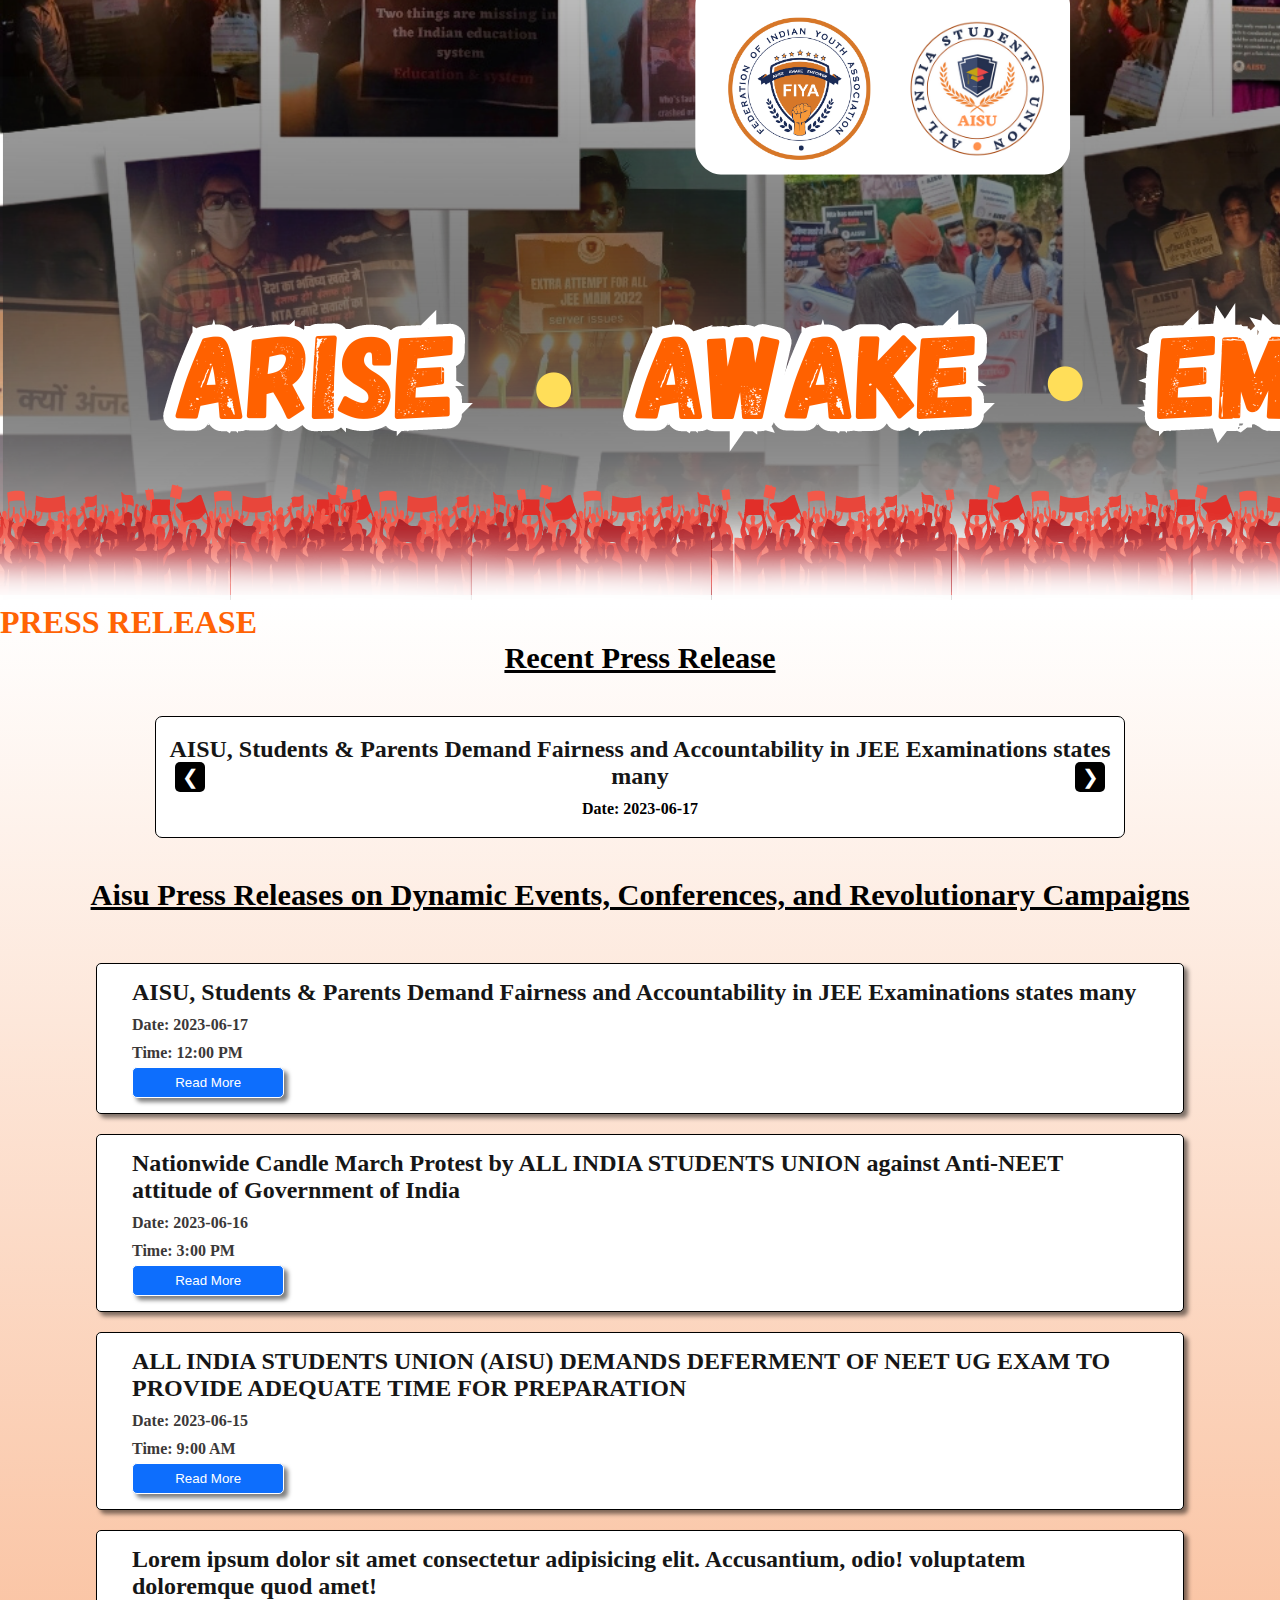
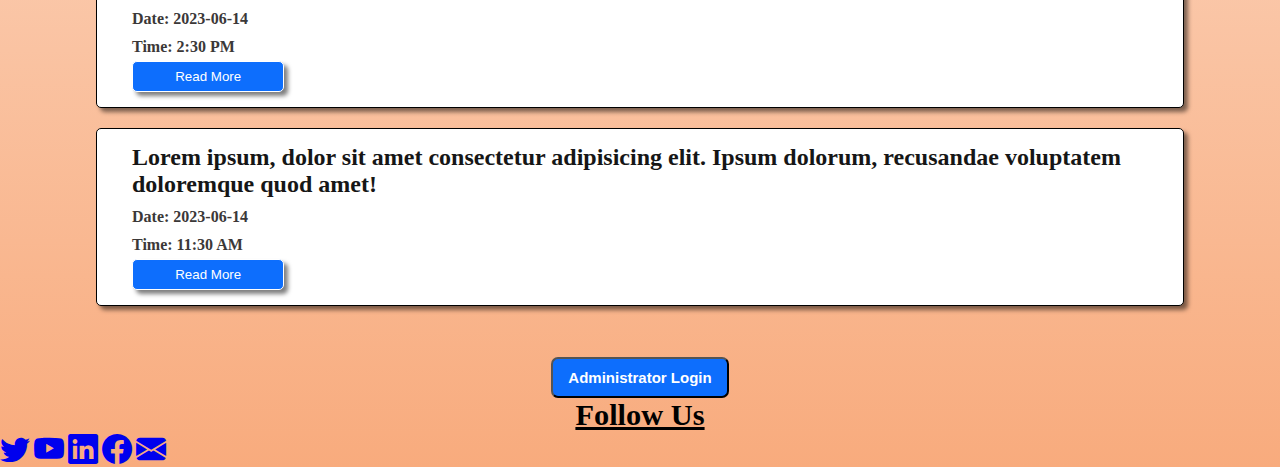
<file: index.html>
<!DOCTYPE html>
<html lang="en">
  <head>
    <meta charset="UTF-8" />
    <meta name="viewport" content="width=device-width, initial-scale=1" />
    <title> FIYA | Press Release</title>
    <link rel="icon" type="image/x-icon" href="/assets/AISU.png">
    <link
      href="https://cdn.jsdelivr.net/npm/bootstrap@5.3.0/dist/css/bootstrap.min.css"
      rel="stylesheet"
      integrity="sha384-9ndCyUaIbzAi2FUVXJi0CjmCapSmO7SnpJef0486qhLnuZ2cdeRhO02iuK6FUUVM"
      crossorigin="anonymous"
    />
    <link
      rel="stylesheet"
      href="https://cdn.jsdelivr.net/npm/bootstrap-icons@1.10.5/font/bootstrap-icons.css"
    />
    <link rel="stylesheet" href="style.css" />
  </head>
  <body>
    <div class="header">
      <img src="./assets/Press.png" alt="Press" class="img-fluid pe-none" />
    </div>
    <div class="container-fluid p-5">
      <h1 class="display-1 fw-semibold text-center">PRESS RELEASE</h1>

      <p class="subheading">Recent Press Release</p>
      <div class="carousel-container">
        <div class="carousel">
          <div class="carousel-inner" id="carouselInner"></div>
          <button class="carousel-control prev" onclick="prevSlide()">
            &#10094;
          </button>
          <button class="carousel-control next" onclick="nextSlide()">
            &#10095;
          </button>
        </div>
      </div>

      <p class="subheading">
        Aisu Press Releases on Dynamic Events, Conferences, and Revolutionary
        Campaigns
      </p>


      <div id="card-container">
      </div>


<div class="btnn">
        <a href="./login.html"><button class="lastbtn">Administrator Login</button></a>
    </div>


      <div class="container mt-5">
        <h2 class="subheading">Follow Us</h2>
        <div
          class="w-25 mx-auto d-flex justify-content-evenly align-items-center mt-3"
        >
          <a
            class="icon-link icon-link-hover text-info"
            href="https://twitter.com/Official_AISU "
            ><i class="bi bi-twitter"></i
          ></a>
          <a
            class="icon-link icon-link-hover text-danger"
            href="https://youtube.com/@official_AISU"
            ><i class="bi bi-youtube"></i
          ></a>
          <a
            class="icon-link icon-link-hover text-info-emphasis"
            href="https://www.linkedin.com/company/officialaisu/"
            ><i class="bi bi-linkedin"></i
          ></a>
          <a
            class="icon-link icon-link-hover"
            href="https://www.facebook.com/profile.php?id=100092878216816"
            ><i class="bi bi-facebook"></i
          ></a>
          <a
            class="icon-link icon-link-hover text-success"
            href="mailto:aisu4india@gmail.com"
            ><i class="bi bi-envelope-fill"></i
          ></a>
        </div>
      </div>
    </div>

    <script
      src="https://cdn.jsdelivr.net/npm/@popperjs/core@2.11.8/dist/umd/popper.min.js"
      integrity="sha384-I7E8VVD/ismYTF4hNIPjVp/Zjvgyol6VFvRkX/vR+Vc4jQkC+hVqc2pM8ODewa9r"
      crossorigin="anonymous"
    ></script>
    <script
      src="https://cdn.jsdelivr.net/npm/bootstrap@5.3.0/dist/js/bootstrap.min.js"
      integrity="sha384-fbbOQedDUMZZ5KreZpsbe1LCZPVmfTnH7ois6mU1QK+m14rQ1l2bGBq41eYeM/fS"
      crossorigin="anonymous"
    ></script>
    <script src="./script.js"></script>
  </body>
</html>
</file>
<file: style.css>
* {
    margin: 0;
    padding: 0;
    box-sizing: border-box;
  }
  body{
    margin:0;
    font-family: 'Times New Roman', Times, serif;
    }

.container-fluid {
    background: linear-gradient(to bottom, #fff, #f8ab7d);
  }
  h1 {
    color: #ff6304;
  }
  

.subheading{
    text-align: center;
    font-size: 1.9rem;
    font-weight: bold;
    text-decoration: underline;
}
  .carousel-container {
    width: 100%;
    max-width: 1050px;
    margin:  auto;
    padding: 40px;
  }

  .carousel {
    position: relative;
    width: 100%;
    overflow: hidden;
    
  }

  .carousel-inner {
    display: flex;
    transition: transform 0.5s ease-in-out;
    
  }

  .carousel-item {
    flex: 0 0 100%;
    padding: 10px;
    text-align: center;
    background-color: white;
    border:1px solid black;
    border-radius: 7px;
  }
  
  .carousel-item h2{
    font-size: 1.5rem;
    font-weight: bold;
    color:rgb(22, 22, 22);
    margin-top: 1%;
    margin-bottom: 1%;
  }
  .carousel-item p{
    font-size: 1rem;
    font-weight: bold;
    color: black;
    margin-top: 1%;
    margin-bottom: 1%;
  }

  .carousel-control {
    position: absolute;
    top: 50%;
    transform: translateY(-50%);
    width: 30px;
    height: 30px;
    background-color: rgba(0, 0, 0, 0.5);
    color: #fff;
    border: none;
    cursor: pointer;
    font-size: 20px;
    z-index: 1;
  }

  .carousel-control.prev {
    left: 20px;
    border-radius: 5px;
    background-color: black;
    /* display:none; */
  }

  .carousel-control.next {
    right: 20px;
    border-radius: 5px;
    background-color: black;
  }



  .btnn {
    display: flex;
    justify-content: center;
    text-align: center;
   
}

.lastbtn{
    padding: 10px 15px;
    background-color:#0d6efd;; ;
    color: white;
    font-size: 15px;
    border-radius: 7px;
    font-weight: bold;
    
}















  #card-container {
    display: flex;
    flex-wrap: wrap;
    justify-content: center;
    margin-top: 40px;
    margin-bottom: 40px;
    
  
  }
  .card {
    background-color:white;
    padding: 15px 35px ;
    margin:  10px 10px 10px 10px;
    width: 85%;
    /* text-align: center; */
    border-radius: 5px;
    border: 1px solid black;
    box-shadow: 4px 4px 4px rgba(0, 0, 0, 0.5);
    
  }
  .card:hover{
  transform: scale(1.01);
  }
  .card h2 {
    margin: 0;
    font-size: 24px;
    color: rgb(22, 22, 22);
    font-weight: bolder;
  }
  
  .card p {
    margin-top: 10px;
    margin-bottom: 0;
    font-size: 16px;
    color: rgb(59, 56, 56);
    font-weight: bold;
   
    
  }
  
  .card-title {
    font-weight: bold;
    font-size: 18px;
  }
  
  .card-date,
  .card-time,
  .card-category,
  .card-description {
    font-size: 14px;
    margin-bottom: 5px;
  }
  
  .card-button {
  padding: 7px 10px;
    background-color:#0d6efd;;
    color:white;
    border: 1px solid white;
    border-radius: 5px;
    cursor: pointer;
    margin-top: 5px;
    width: 15%;
    box-shadow: 4px 4px 4px rgba(0, 0, 0, 0.5);
  }

  a {
    font-size: 30px;
  }

  @media screen and (max-width: 936px) {
.card-button {
  padding: 7px 10px;
  font-size: 14px;
  width:20%
}
}
  @media screen and (max-width: 460px) {
    .card-button {
      padding: 5px 8px;
      font-size: 14px;
      width:70%
    }

    .card{
      width:100%;
    }
    }
</file>
